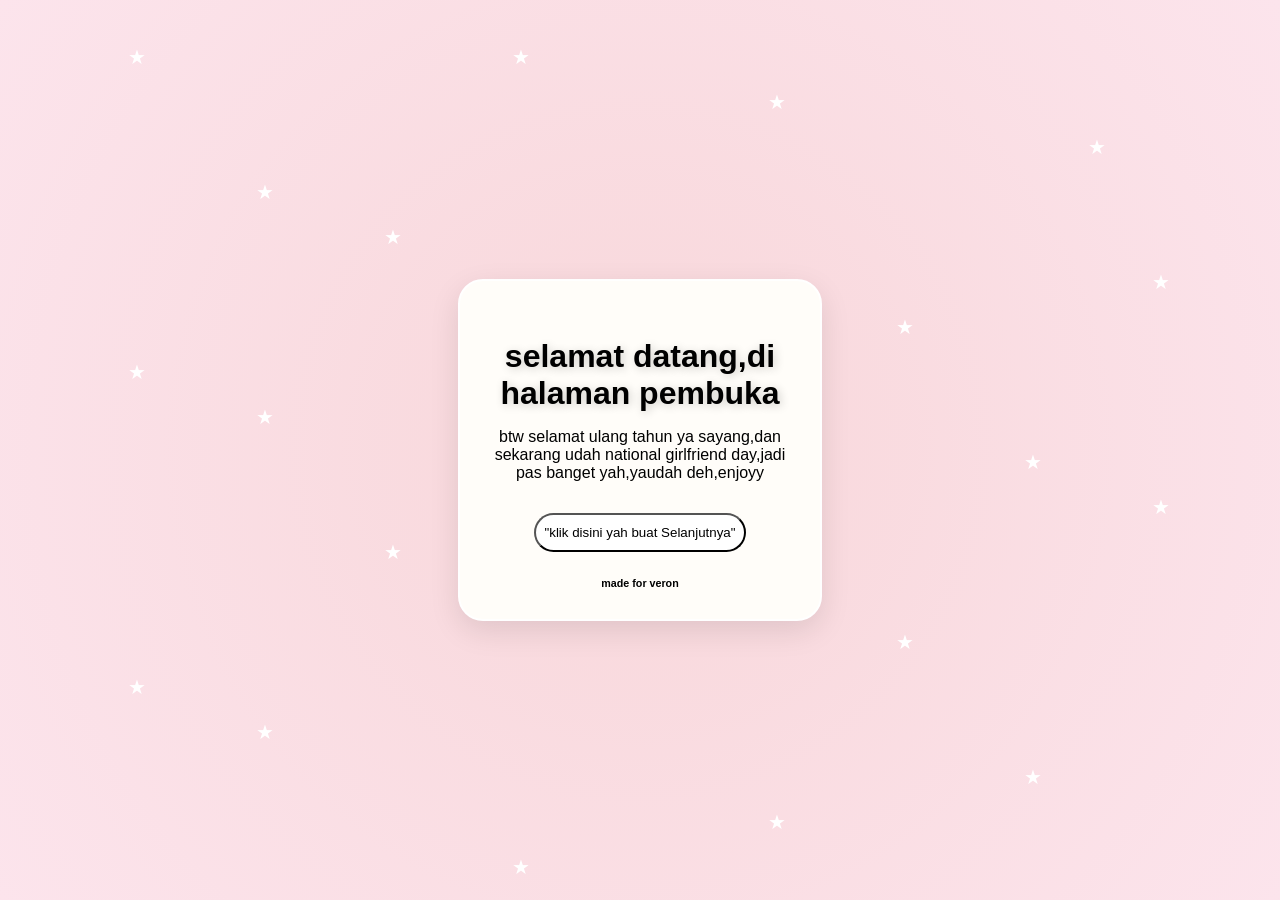
<file: index.html>
<!DOCTYPE html>
<html lang="en">
<head>
  <meta charset="UTF-8">
  <link rel="stylesheet" href="Intiwebhidup.css">
  <meta name="viewport" content="width=device-width, initial-scale=1.0">
  <meta http-equiv="X-UA-Compatible" content="ie=edge">
  <title>ultah</title>
</head>
<body>
  <div class="box">
      <h2>selamat datang,di halaman pembuka</h2>
       <p>btw selamat ulang tahun ya sayang,dan sekarang udah national girlfriend day,jadi pas banget yah,yaudah deh,enjoyy</p>
        <button >"klik disini yah buat Selanjutnya"</button>
         <br>
        <h6>made for veron</h6>
        </div>
        <div class="background-stars">
        <span>★</span>
       <span>★</span>
       <span>★</span>
          <span>★</span>
          <span>★</span>
          <span>★</span>
          <span>★</span>
          <span>★</span>
          <span>★</span>
          <span>★</span>
          <span>★</span>
          <span>★</span>
          <span>★</span>
          <span>★</span>
          <span>★</span>
          <span>★</span>
          <span>★</span>
          <span>★</span>
          <span>★</span>
          <span>★</span>
</div>

  <div id="myModal" class="modal">
  <div class="modal-content">
    <p>lanjut ke halaman selanjutnya ya sayang <3</p>
    <button onclick="pindahHalaman()">OKE</button>
  </div>
  </div>
          <script src="Java.js"></script>
</div>

</body>
</html>
</file>
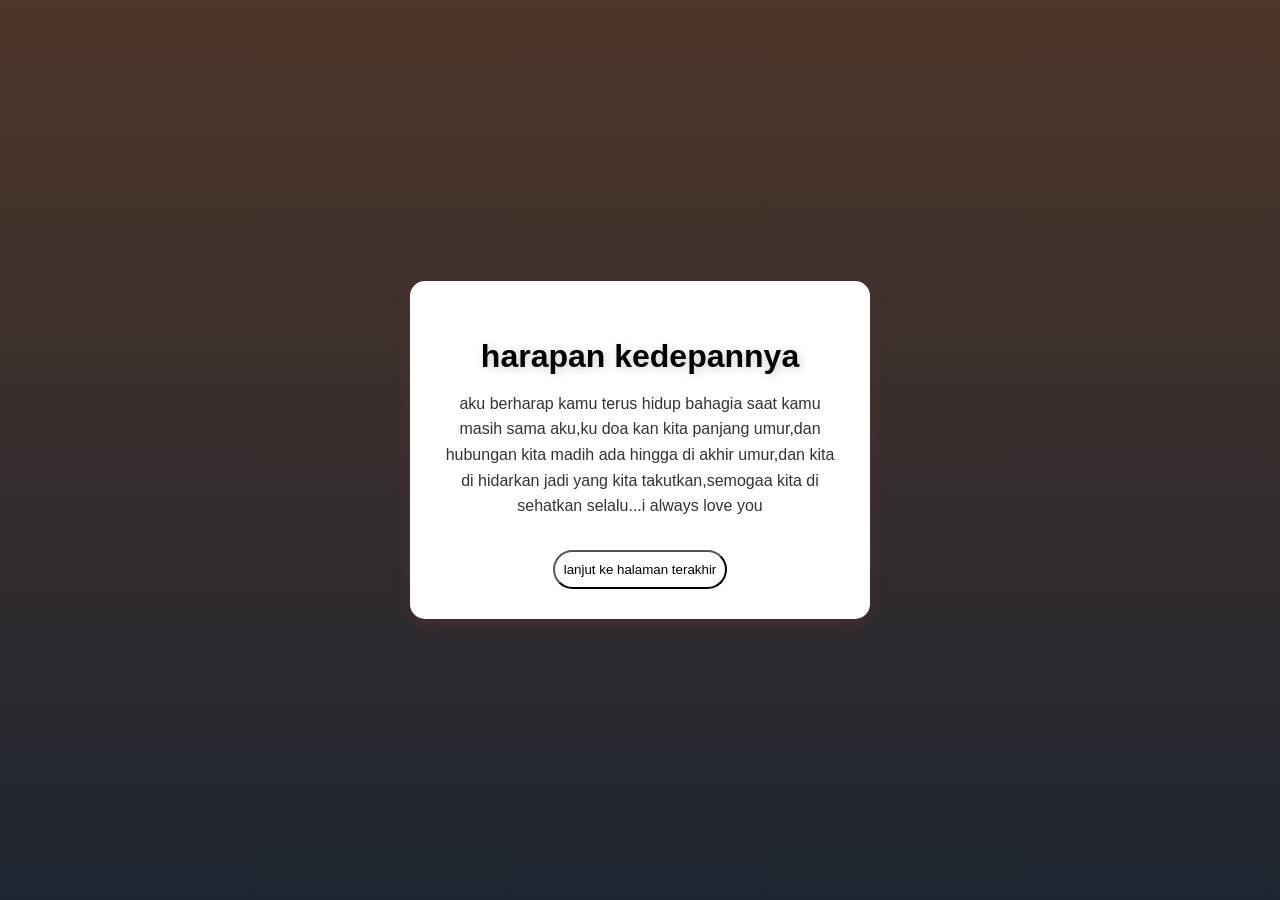
<file: harapan.html>
<!DOCTYPE html>
<html lang="en">
<head>
  <meta charset="UTF-8">
  <meta name="viewport" content="width=device-width, initial-scale=1.0">
   <link rel="stylesheet" href="harapan.css">
  <meta http-equiv="X-UA-Compatible" content="ie=edge">
  <title>harapan</title>
</head>
<body>
  <div id="halaman3" class="box halaman">
       <h2>harapan kedepannya</h2>
       <p>aku berharap kamu terus hidup bahagia saat kamu masih sama aku,ku doa kan kita panjang umur,dan hubungan kita madih ada hingga di akhir umur,dan kita di hidarkan jadi yang kita takutkan,semogaa kita di sehatkan selalu...i always love you </p>
     <button id="tombol-lanjut">lanjut ke halaman terakhir</button>
     </div>
     <script src="harapan.js"></script>
</body>
</html>
</file>
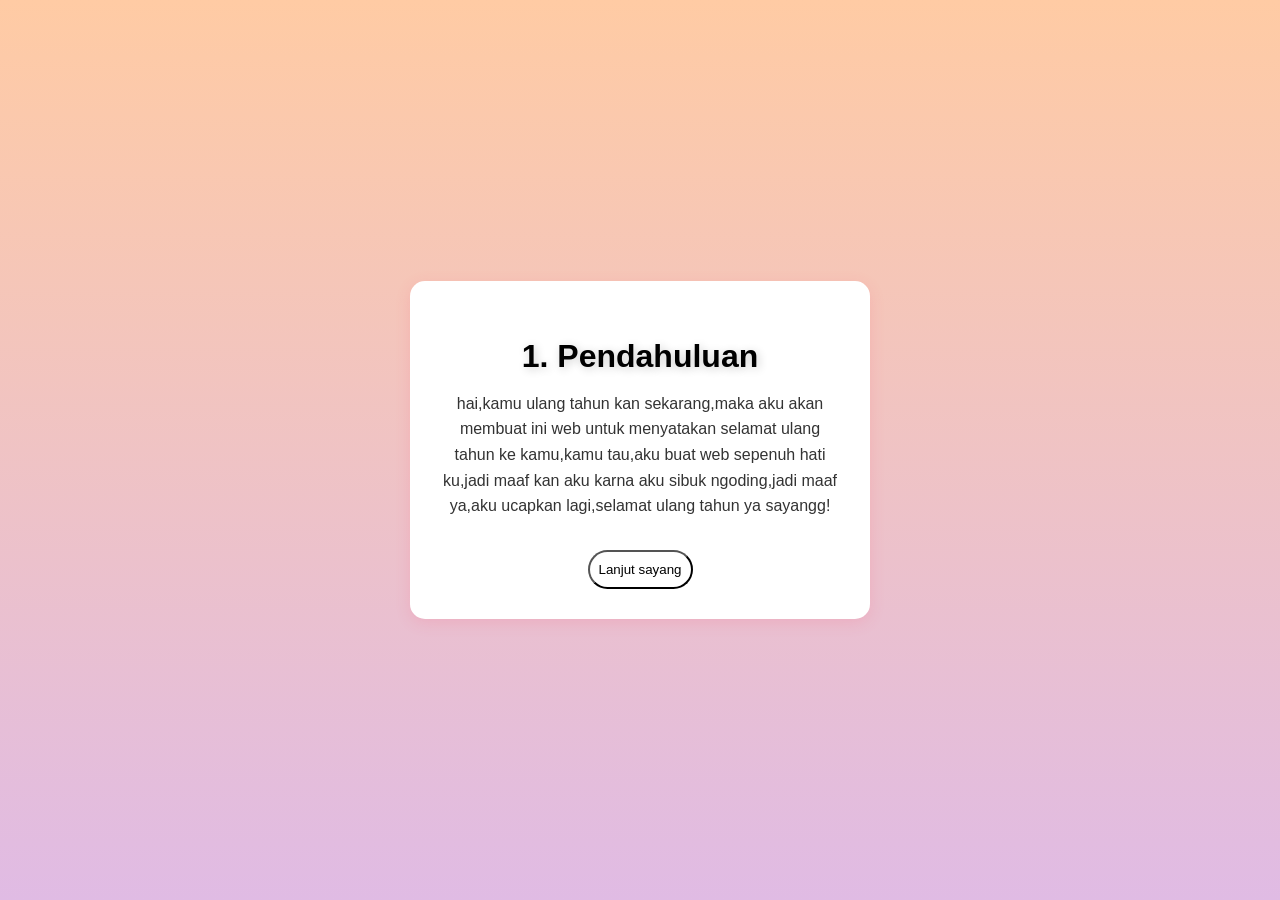
<file: pendahuluan.html>
<!DOCTYPE html>
<html lang="en">
<head>
  <meta charset="UTF-8">
  <meta name="viewport" content="width=device-width, initial-scale=1.0">
   <link rel="stylesheet" href="Pendahuluan.css">
  <meta http-equiv="X-UA-Compatible" content="ie=edge">
  <title> Pendahuluan </title>
</head>
<body>
  
  <div id="halaman1" class="box halaman">
    <h2>1. Pendahuluan</h2>
    <p>hai,kamu ulang tahun kan sekarang,maka aku akan membuat ini web untuk menyatakan selamat ulang tahun ke kamu,kamu tau,aku buat web sepenuh hati ku,jadi maaf kan aku karna aku sibuk ngoding,jadi maaf ya,aku ucapkan lagi,selamat ulang tahun ya sayangg!</p>
    
     <button id="tombol-lanjut">Lanjut sayang</button>
</div>

<script src="Pendahuluan.js"></script>

</body>
</html>
</file>
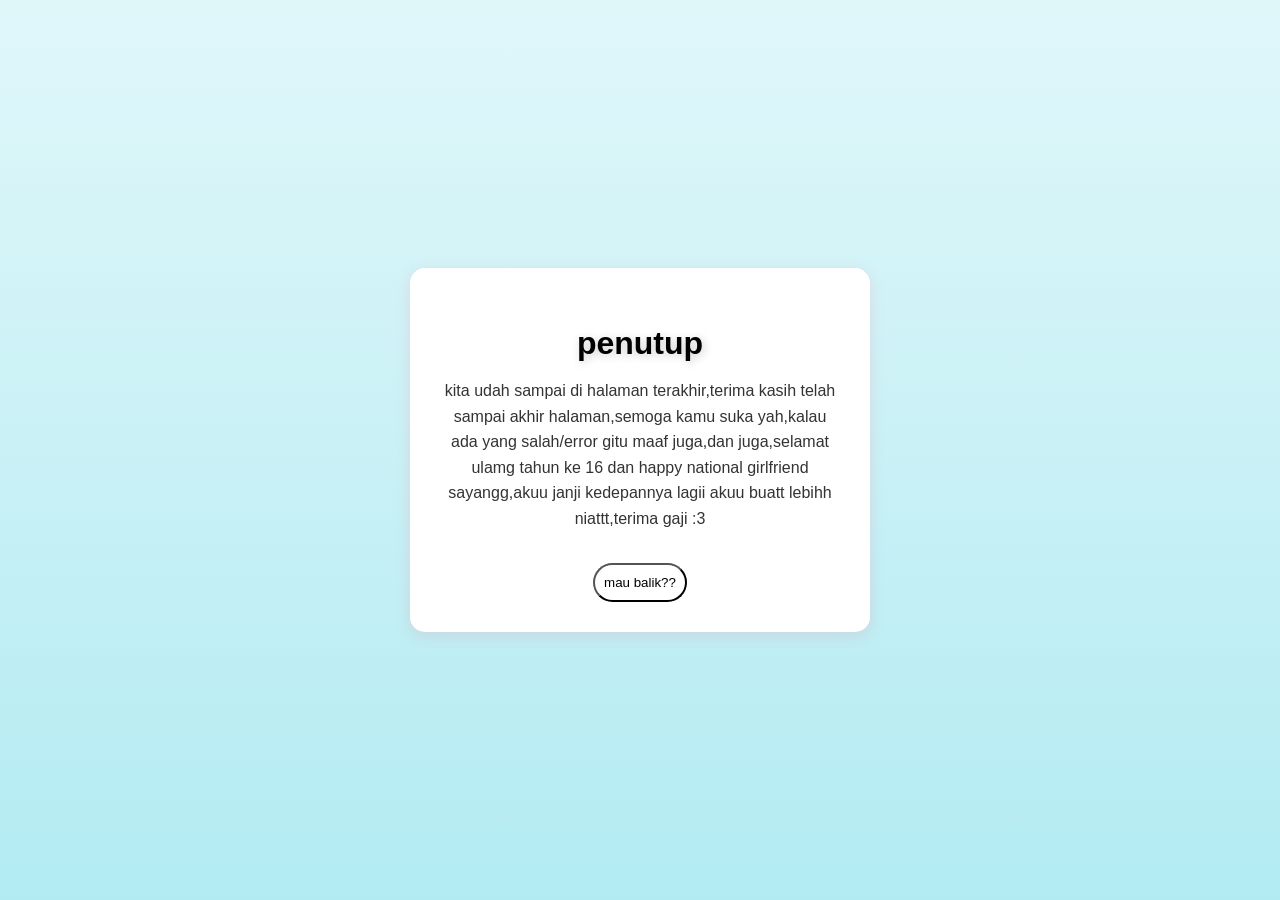
<file: penutup.html>
<!DOCTYPE html>
<html lang="en">
<head>
  <meta charset="UTF-8">
  <meta name="viewport" content="width=device-width, initial-scale=1.0">
   <link rel="stylesheet" href="penutup.css">
  <meta http-equiv="X-UA-Compatible" content="ie=edge">
  <title>akhir</title>
</head>
<body>
   <div id="halaman4" class="box halaman">
        <h2>penutup</h2>
        <p>kita udah sampai di halaman terakhir,terima kasih telah sampai akhir halaman,semoga kamu suka yah,kalau ada yang salah/error gitu maaf juga,dan juga,selamat ulamg tahun ke 16 dan happy national girlfriend sayangg,akuu janji kedepannya lagii akuu buatt lebihh niattt,terima gaji :3</p>
     <button id="tombol-lanjut">mau balik??</button>
     </div>
</body>
</html>
</file>
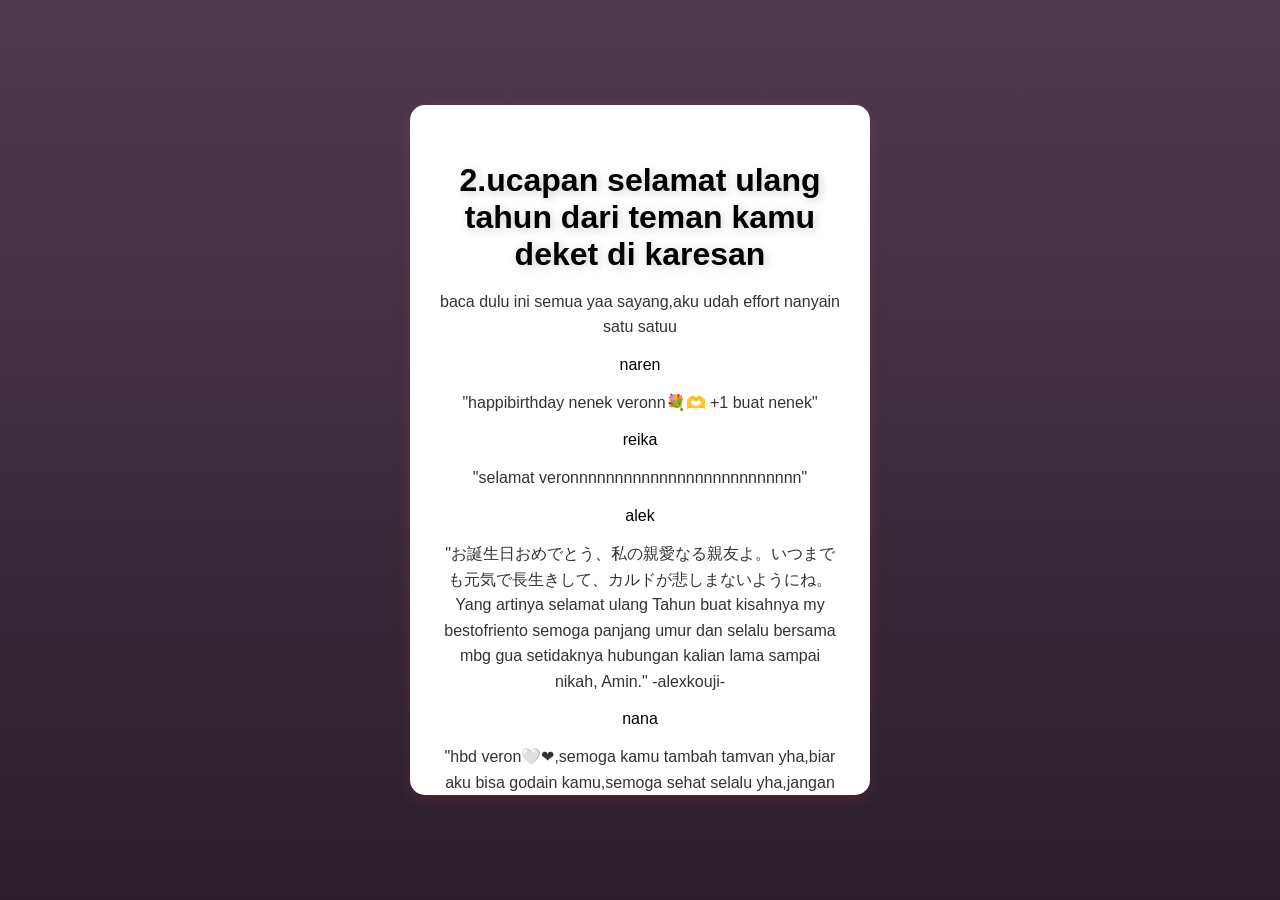
<file: Ucapan.html>
<!DOCTYPE html>
<html lang="en">
<head>
  <meta charset="UTF-8">
  <meta name="viewport" content="width=device-width, initial-scale=1.0">
    <link rel="stylesheet" href="ucapan.css">
  <meta http-equiv="X-UA-Compatible" content="ie=edge">
  <title>ucapan</title>
</head>
<body>
  
<div id="halaman2" class="box halaman">
   <h2>2.ucapan selamat ulang tahun dari teman kamu deket di karesan</h3>
   <p>baca dulu ini semua yaa sayang,aku udah effort nanyain satu satuu</p>
   <div class="ucapan-teman">
     <span class="nama-pengirim">naren</span>
     <p>"happibirthday nenek veronn💐🫶 +1 buat nenek"</p>
    </div>
    
    <div class="ucapan-teman">
      <span class="nama-pengirim">reika</span>
      <p>"selamat veronnnnnnnnnnnnnnnnnnnnnnnnnn"</p>
    </div>
    
    <div class="ucapan-teman">
      <span class="nama-pengirim">alek</span>
       <p>"お誕生日おめでとう、私の親愛なる親友よ。いつまでも元気で長生きして、カルドが悲しまないようにね。
Yang artinya selamat ulang Tahun  buat kisahnya my bestofriento semoga panjang umur dan selalu bersama mbg gua setidaknya hubungan kalian lama sampai nikah, Amin."
   -alexkouji-</p>
    </div>
    
    <div class="ucapan-teman">
      <span class="nama-pengirim">nana</span>
       <p>"hbd veron🤍❤,semoga kamu tambah tamvan yha,biar aku bisa godain kamu,semoga sehat selalu yha,jangan tinggalin akh🥰"</p> 
       </div>
    
    <div class="ucapan-teman">
       <span class="nama-pengirim">eby</span>
        <p>"hai cantik, selamat ulang tahun ya. 
hari ini, kamu udah nambah 1 tahun , makin cantik, makin dewasa, makin pintar dan berwibawa. doa ku buat kamu, semoga kamu jadi anak solehah ya, banggain orang tua, bahagia in mereka juga, jadi anak yang peduli dan baik ke temen² kamu. semoga kamu panjang umur, di lancarkan rezekinya, dihindarkan dari segala bahaya , dan semoga kamu di kelilingi sama orang² yang baik dan jujur sama kamu. 
cieee seneng ya udah ultah, happy² deh ya sayang"</p>
   </div>
   
    <div class="ucapan-teman">
       <span class="nama-pengirim">ares</span>
        <p>"hbd my nenek gwehh Jan died dulu ya masih butuh uang 😆"</p>
        
        <div class="ucapan-teman">
          <span class="nama-pengirim">yurika</span>
           <p>"Happy level up day! Terima kasih sudah menjadi bagian penting dalam hidupku. Semoga tahun ini membawa lebih banyak tawa, kesuksesan, dan memori indah untuk kita berdua. happy happy yaa sayangku, inget aja aku selalu ada disini buat kamu, i love you sayangg."</p>
        </div>
        
    <div class="nama-ucapan">
      <span class="nama-pengirim">zura</span>
       <p>hayyyy hayyy veronnn

   HAPPY BIRTHDAY YAAA💗🌷

 hmmm makin tambah tua aja nihhh semogaa sehat selalu, 9bahagia selalu, rezekinya dilancarkan, makin tjakeppp (walaupun udah cakep bgttt jirq😳💗) truss panjang umurrr dan kehidupannya berjalan lancar, setiap ujian yang dihapi bisa di selesaikan dengan baik dan dilimpahkan kebaikann serta selalu di kelilingi orang-orang baik yahh🤍. 

aku juga mau ngucapin makasih karena udah jadi temen yang BAIKJKKK BANGETT BUAT AKUU🥹💗

sekali lagi 𝙃𝘼𝙋𝙋𝙔 𝘽𝙄𝙍𝙏𝙃𝘿𝘼𝙔 𝙑𝙀𝙍𝙊𝙉 𝙖𝙣𝙙 𝙡𝙤𝙫𝙮𝙪𝙪𝙪𝙪 💗</p>
    </div>
        
        <button id="tombol-lanjut">lanjut lagiii</button>
    </div>
    
    <script src="ucapan.js"></script>
</body>
</html>
</file>
<file: Intiwebhidup.css>
body {
    min-height: 100vh;
    margin: 0;
    display: flex;
    justify-content: center;
    align-items: center;
    background: linear-gradient(to bottom, #ffdde1, #ee9ca7);
    font-family: sans-serif;
}

.box {
    width: 80%;
    max-width: 300px;
    padding: 30px;
    background: #fffdf9;
    border-radius: 25px;
    box-shadow: 0 10px 30px rgba(0,0,0,0.1);
    text-align: center;
    border: 2px solid #ffffff;
    animation: fadeIn 1.5s ease-out;
}


@keyframes fadeIn {
   from {
     opacity: 0;
     transform: translateY (20px);
   }
   to {
     opacity: 1;
     transform: translateY(0);
   }

}

.box h6 {
  margin-bottom: 0;
}


button {
  margin-top: 15px;
  padding: 10px 9px;
  cursor: pointer;
  border-radius: 30px;
  background: white;
}

button:active {
  transform: scale(0.95);
  transition: 0.1s;
}

.modal {
  display: none; 
  position: fixed;
  top: 0; left: 0;
  width: 100%; height: 100%;
  background: rgba(0,0,0,0.4); 
  justify-content: center;
  align-items: center;
}

.modal-content {
  background: white;
  padding: 20px;
  border-radius: 15px;
  text-align: center;
  animation: fadeIn 0.5s; 
}

.background-stars {
    position: fixed;
    top: 0; left: 0;
    width: 100%; height: 100%;
    z-index: -1;
    pointer-events: none;
    overflow: hidden;
    background: radial-gradient(circle, #f8d7da 0%, #fce4ec 100%);
}

.background-stars: :before{
  content: ★;
  color: white;
  font-size: 20px;
}

.background-stars {
    position: fixed;
    top: 0; left: 0;
    width: 100%; height: 100%;
    z-index: -1;
    pointer-events: none;
    overflow: hidden;
}

.background-stars span {
    position: absolute;
    color: white;
    font-size: 20px;
    animation: twinkle 3s infinite ease-in-out;
}


.background-stars span:nth-child(1) { top: 5%; left: 10%; }
.background-stars span:nth-child(2) { top: 15%; left: 85%; }
.background-stars span:nth-child(3) { top: 25%; left: 30%; }
.background-stars span:nth-child(4) { top: 35%; left: 70%; }
.background-stars span:nth-child(5) { top: 45%; left: 20%; }
.background-stars span:nth-child(6) { top: 55%; left: 90%; }
.background-stars span:nth-child(7) { top: 65%; left: 50%; }
.background-stars span:nth-child(8) { top: 75%; left: 10%; }
.background-stars span:nth-child(9) { top: 85%; left: 80%; }
.background-stars span:nth-child(10) { top: 95%; left: 40%; }
.background-stars span:nth-child(11) { top: 10%; left: 60%; }
.background-stars span:nth-child(12) { top: 20%; left: 20%; }
.background-stars span:nth-child(13) { top: 30%; left: 90%; }
.background-stars span:nth-child(14) { top: 40%; left: 10%; }
.background-stars span:nth-child(15) { top: 50%; left: 80%; }
.background-stars span:nth-child(16) { top: 60%; left: 30%; }
.background-stars span:nth-child(17) { top: 70%; left: 70%; }
.background-stars span:nth-child(18) { top: 80%; left: 20%; }
.background-stars span:nth-child(19) { top: 90%; left: 60%; }
.background-stars span:nth-child(20) { top: 5%; left: 40%; }


@keyframes twinkle {
    0%, 100% { opacity: 0.3; transform: scale(1); }
    50% { opacity: 1; transform: scale(1.5); }
}

h2 {
    font-size: 2rem; 
    margin-bottom: 10px;
    text-shadow: 2px 2px 10px rgba(0,0,0,0.2);
    animation: floatText 2s infinite ease-in-out; 
}

@keyframes floatText {
    0%, 100% { transform: translateY(0); }
    50% { transform: translateY(-3px); }
}
</file>
<file: harapan.css>
body {
  background: linear-gradient(to bottom, #4E3629, #1E2530);
 /* Warna latar belakang halaman */
  font-family: 'Poppins', sans-serif; /* Rekomendasi font yang rapi */
  display: flex;
  justify-content: center;
  align-items: center;
  height: 100vh;
  margin: 0;
}

.box {
  background-color: #FFFFFF; /* Warna kotak putih */
  padding: 30px;
  border-radius: 15px; /* Membuat sudut kotak melengkung */
  box-shadow: 0 4px 15px rgba(255, 77, 109, 0.15); /* Efek bayangan pink lembut */
  max-width: 400px;
  text-align: center;
  animation: fadeIn 1.5s ease-out;
}

.fade-out {
    animation: fadeOut 0.8s ease-out forwards;
}

@keyframes fadeOut {
    from { opacity: 1; }
    to { opacity: 0; }
}

@keyframes fadeIn {
    from { opacity: 0; transform: translateY(12px); }
    to { opacity: 1; transform: translateY(0); }
}

h2 {
  color: #00000;
  font-size: 2rem; 
    margin-bottom: 10px;
    text-shadow: 2px 2px 10px rgba(0,0,0,0.2);
    animation: floatText 2s infinite ease-in-out; 
}


p {
  color: #333333;
  line-height: 1.6;
}

button {
  margin-top: 15px;
  padding: 10px 9px;
  cursor: pointer;
  border-radius: 30px;
  background: white;
}

button:active {
  transform: scale(0.95);
  transition: 0.1s;
}


keyframes fadeIn {
   from {
     opacity: 0;
     transform: translateY (20px);
   }
   to {
     opacity: 1;
     transform: translateY(0);
   }
</file>
<file: Pendahuluan.css>
body {
  background: linear-gradient(to bottom, #FFCBA4, #E0BBE4);
 /* Warna latar belakang halaman */
  font-family: 'Poppins', sans-serif; /* Rekomendasi font yang rapi */
  display: flex;
  justify-content: center;
  align-items: center;
  height: 100vh;
  margin: 0;
}

.box {
  background-color: #FFFFFF; /* Warna kotak putih */
  padding: 30px;
  border-radius: 15px; /* Membuat sudut kotak melengkung */
  box-shadow: 0 4px 15px rgba(255, 77, 109, 0.15); /* Efek bayangan pink lembut */
  max-width: 400px;
  text-align: center;
  animation: fadeIn 1.5s ease-out;
}

.fade-out {
    animation: fadeOut 0.8s ease-out forwards;
}

@keyframes fadeOut {
    from { opacity: 1; }
    to { opacity: 0; }
}

@keyframes fadeIn {
    from { opacity: 0; transform: translateY(12px); }
    to { opacity: 1; transform: translateY(0); }
}

h2 {
  color: #00000;
  font-size: 2rem; 
    margin-bottom: 10px;
    text-shadow: 2px 2px 10px rgba(0,0,0,0.2);
    animation: floatText 2s infinite ease-in-out; 
}


p {
  color: #333333;
  line-height: 1.6;
}

button {
  margin-top: 15px;
  padding: 10px 9px;
  cursor: pointer;
  border-radius: 30px;
  background: white;
}

button:active {
  transform: scale(0.95);
  transition: 0.1s;
}

keyframes fadeIn {
   from {
     opacity: 0;
     transform: translateY (20px);
   }
   to {
     opacity: 1;
     transform: translateY(0);
   }
</file>
<file: penutup.css>
body {
  background: linear-gradient(to bottom, #E0F7FA, #B2EBF2);
 /* Warna latar belakang halaman */
  font-family: 'Poppins', sans-serif; /* Rekomendasi font yang rapi */
  display: flex;
  justify-content: center;
  align-items: center;
  height: 100vh;
  margin: 0;
}

.box {
  background-color: #FFFFFF; /* Warna kotak putih */
  padding: 30px;
  border-radius: 15px; /* Membuat sudut kotak melengkung */
  box-shadow: 0 4px 15px rgba(255, 77, 109, 0.15); /* Efek bayangan pink lembut */
  max-width: 400px;
  text-align: center;
  animation: fadeIn 1.5s ease-out;
}

.fade-out {
    animation: fadeOut 0.8s ease-out forwards;
}

@keyframes fadeOut {
    from { opacity: 1; }
    to { opacity: 0; }
}

@keyframes fadeIn {
    from { opacity: 0; transform: translateY(12px); }
    to { opacity: 1; transform: translateY(0); }
}

h2 {
  color: #00000;
  font-size: 2rem; 
    margin-bottom: 10px;
    text-shadow: 2px 2px 10px rgba(0,0,0,0.2);
    animation: floatText 2s infinite ease-in-out; 
}


p {
  color: #333333;
  line-height: 1.6;
}

button {
  margin-top: 15px;
  padding: 10px 9px;
  cursor: pointer;
  border-radius: 30px;
  background: white;
}

button:active {
  transform: scale(0.95);
  transition: 0.1s;
}


keyframes fadeIn {
   from {
     opacity: 0;
     transform: translateY (20px);
   }
   to {
     opacity: 1;
     transform: translateY(0);
   }
</file>
<file: ucapan.css>
body {
  background: linear-gradient(to bottom, #4E3B4E, #2A1E2A);
 /* Warna latar belakang halaman */
  font-family: 'Poppins', sans-serif; /* Rekomendasi font yang rapi */
  display: flex;
  justify-content: center;
  align-items: center;
  height: 100vh;
  margin: 0;
}

.box {
  background-color: #FFFFFF; /* Warna kotak putih */
  padding: 30px;
  border-radius: 15px; /* Membuat sudut kotak melengkung */
  box-shadow: 0 4px 15px rgba(255, 77, 109, 0.15); /* Efek bayangan pink lembut */
  max-width: 400px;
  text-align: center;
  animation: fadeIn 1.5s ease-out;
}

.fade-out {
    animation: fadeOut 0.8s ease-out forwards;
}

@keyframes fadeOut {
    from { opacity: 1; }
    to { opacity: 0; }
}

@keyframes fadeIn {
    from { opacity: 0; transform: translateY(12px); }
    to { opacity: 1; transform: translateY(0); }
}

.box {
    /* ... kode yang sudah ada sebelumnya ... */
    max-height: 70vh; /* Batasi tinggi maksimal kotak (misal 70% dari tinggi layar) */
    overflow-y: auto; /* Memunculkan scrollbar vertikal jika kontennya melebihi tinggi box */
}


.box::-webkit-scrollbar {
    width: 6px;
}
.box::-webkit-scrollbar-thumb {
    background-color: rgba(0, 0, 0, 0.2);
    border-radius: 10px;
}


h2 {
  color: #00000;
  font-size: 2rem; 
    margin-bottom: 10px;
    text-shadow: 2px 2px 10px rgba(0,0,0,0.2);
    animation: floatText 2s infinite ease-in-out; 
}


p {
  color: #333333;
  line-height: 1.6;
}

button {
  margin-top: 15px;
  padding: 10px 9px;
  cursor: pointer;
  border-radius: 30px;
  background: white;
}

button:active {
  transform: scale(0.95);
  transition: 0.1s;
}


keyframes fadeIn {
   from {
     opacity: 0;
     transform: translateY (20px);
   }
   to {
     opacity: 1;
     transform: translateY(0);
   }
</file>
